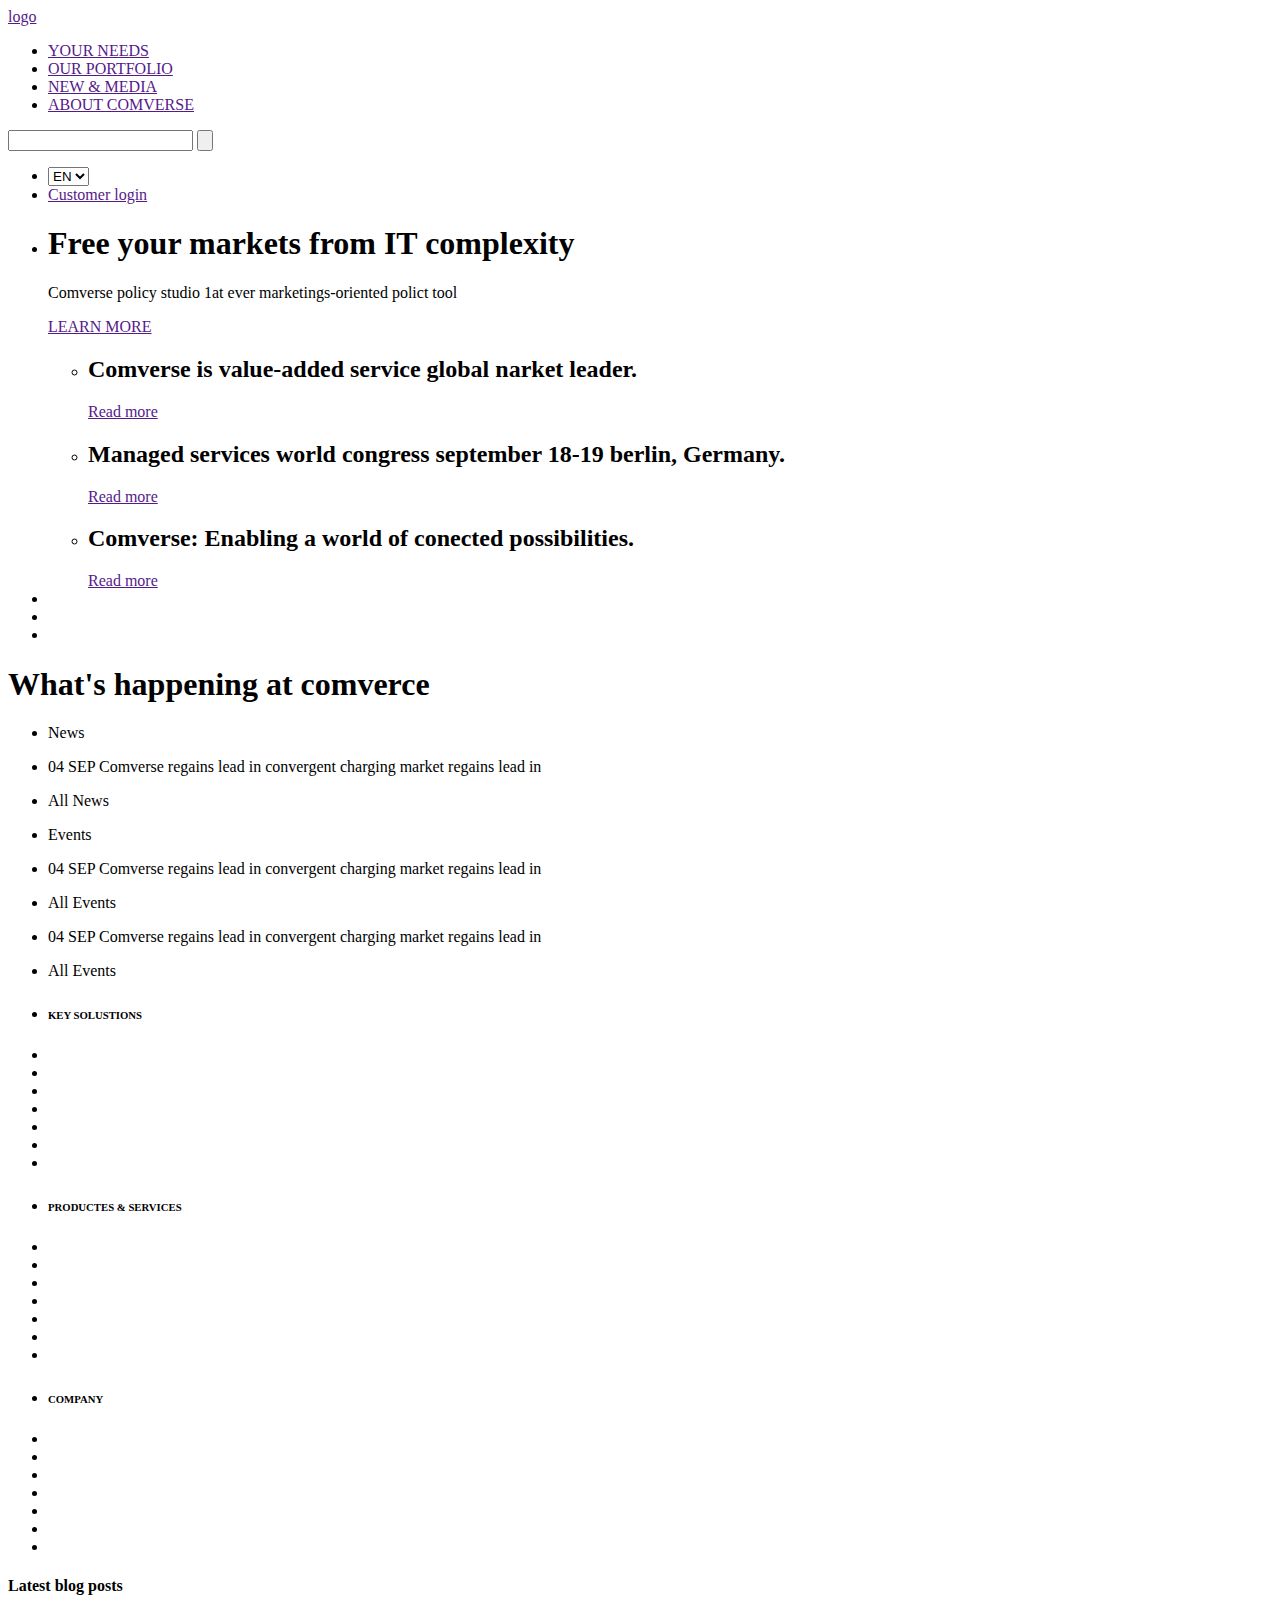
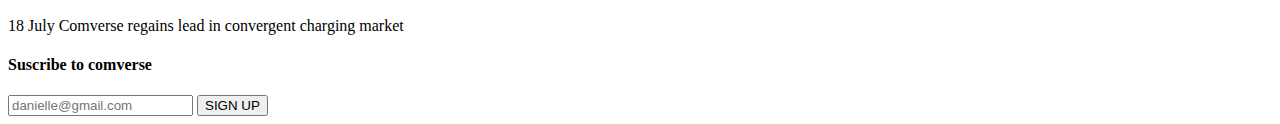
<file: index.html>
<!DOCTYPE html>
<html lang="en">
<head>
  <meta charset="UTF-8">
  <title>Comverse - Home Page</title>
</head>
<body>
    <header>
          <a href="">logo</a>
          <nav>
            <ul>
              <li><a href="">YOUR NEEDS</a></li>
              <li><a href="">OUR PORTFOLIO</a></li>
              <li><a href="">NEW & MEDIA</a></li>
              <li><a href="">ABOUT COMVERSE</a></li>
            </ul>
          </nav>
          <form id="sb-search" class="search">
		        <input class="search-input" type="search" value="" name="search" id="search">
          	<input class="search-submit" type="submit" value="">
	        </form>
          <nav>
            <ul>
              <li><form action="">
                <select name="language">
                  <option value="English" selected>EN</option>
                  <option value="Hebrew">HE</option>
                  <option value="Spanish">SP</option>
                </select>
              </form></li>
              <li><a href="">Customer login</a></li>
            </ul>
          </nav>

    </header>

    <main>
      <section class="section1">
        <ul class="slides">
          <li class="slide1">
              <h1>Free your markets from IT complexity</h1>
              <p>Comverse policy studio 1at ever marketings-oriented polict tool</p>
              <a href="">LEARN MORE</a>
              <ul>
                <li>
                  <h2>Comverse is value-added service global narket leader.</h2>
                  <a href="">Read more</a>
                </li>
                <li>
                  <h2>Managed services world congress september 18-19 berlin, Germany.</h2>
                  <a href="">Read more</a>
                </li>
                <li>
                  <h2>Comverse: Enabling a world of conected possibilities.</h2>
                  <a href="">Read more</a>
                </li>
              </ul>
          </li>
          <li class="slide2">

          </li>
          <li class="slide3">

          </li>
          <li class="slide4">

          </li>
        </ul>
      </section>
      <section class "section3">
        <h1>What's happening at comverce</h1>
        <ul>
          <li>News</li>
          <li><p><data>04 SEP</data> Comverse regains lead in convergent charging market regains lead in</p></li>
          <li><a href=""></a>All News</li>
        </ul>
        <ul>
          <li>Events</li>
          <li><p><data>04 SEP</data> Comverse regains lead in convergent charging market regains lead in</p></li>
          <li><a href=""></a>All Events</li>
        </ul>
        <ul>
          <li><p><data>04 SEP</data> Comverse regains lead in convergent charging market regains lead in</p></li>
          <li><a href=""></a>All Events</li>
        </ul>
      </section>
    </main>

    <footer>
      <ul>
        <li><h6>KEY SOLUSTIONS</h6></li>
        <li></li>
        <li></li>
        <li></li>
        <li></li>
        <li></li>
        <li></li>
        <li></li>
      </ul>
      <ul>
        <li><h6>PRODUCTES & SERVICES</h6></li>
        <li></li>
        <li></li>
        <li></li>
        <li></li>
        <li></li>
        <li></li>
        <li></li>
      </ul>
      <ul>
        <li><h6>COMPANY</h6></li>
        <li></li>
        <li></li>
        <li></li>
        <li></li>
        <li></li>
        <li></li>
        <li></li>
      </ul>
      <section>
        <h4>Latest blog posts</h4>
        <p><data>18 July </data>Comverse regains lead in convergent charging market</p>
      </section>
      <section>
        <h4>Suscribe to comverse</h4>
        <form id="suscribe" class="suscribe">
          <input class="suscribe-input" type="email" name="suscribe" placeholder ="danielle@gmail.com" id="">
          <input class="suscribe-submit" type="submit" value="SIGN UP">
        </form>
      </section>
    </footer>
</body>
</html>
</file>
